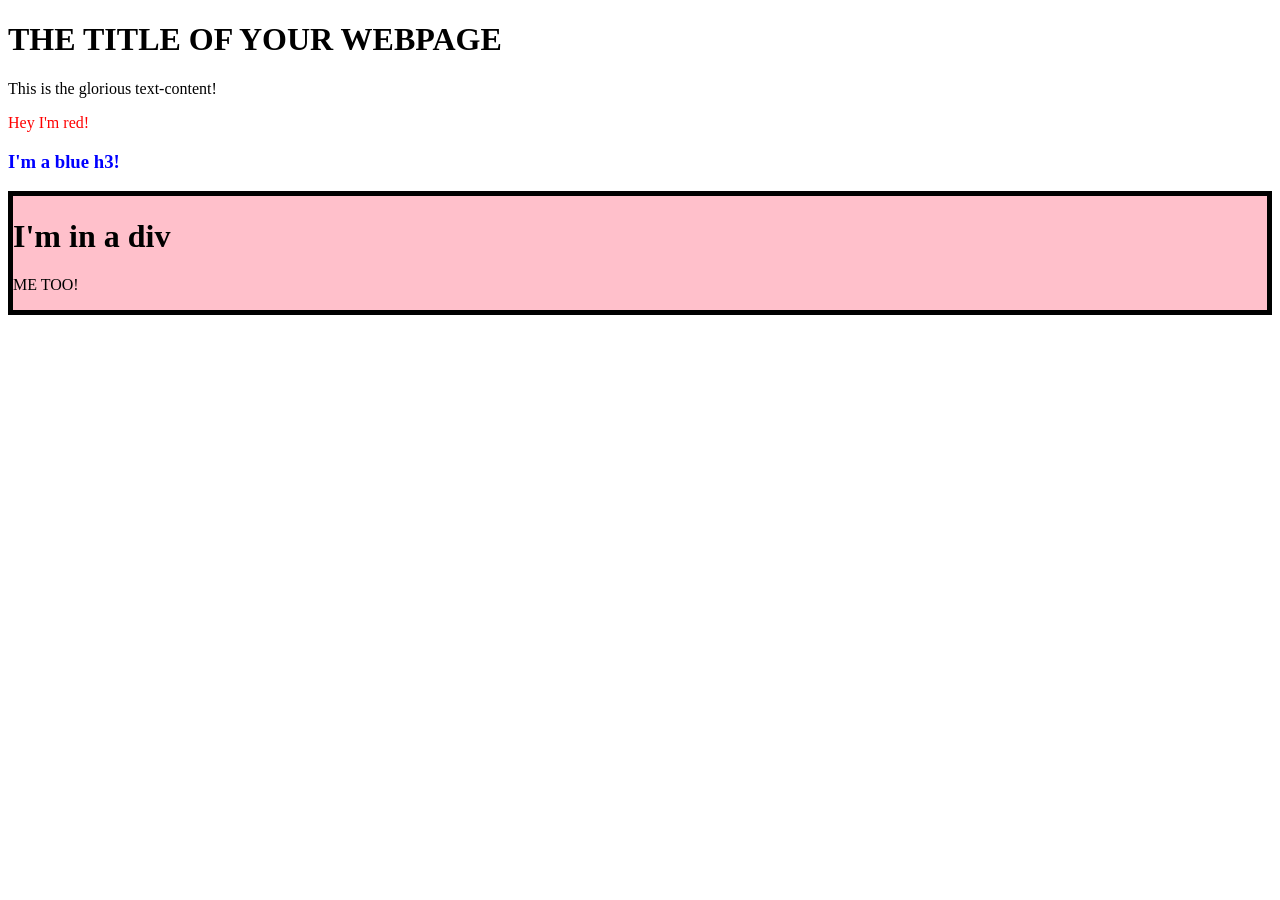
<file: index.html>
<!DOCTYPE html>
<html lang="en">
<head>
    <meta charset="UTF-8">
    <meta name="viewport" content="width=device-width, initial-scale=1.0">
    <title>Document</title>
    <script src="scripts.js" defer></script>
</head>
<body>
    <h1>
        THE TITLE OF YOUR WEBPAGE
      </h1>
    <div id="container"></div>
</body>
</html>
</file>
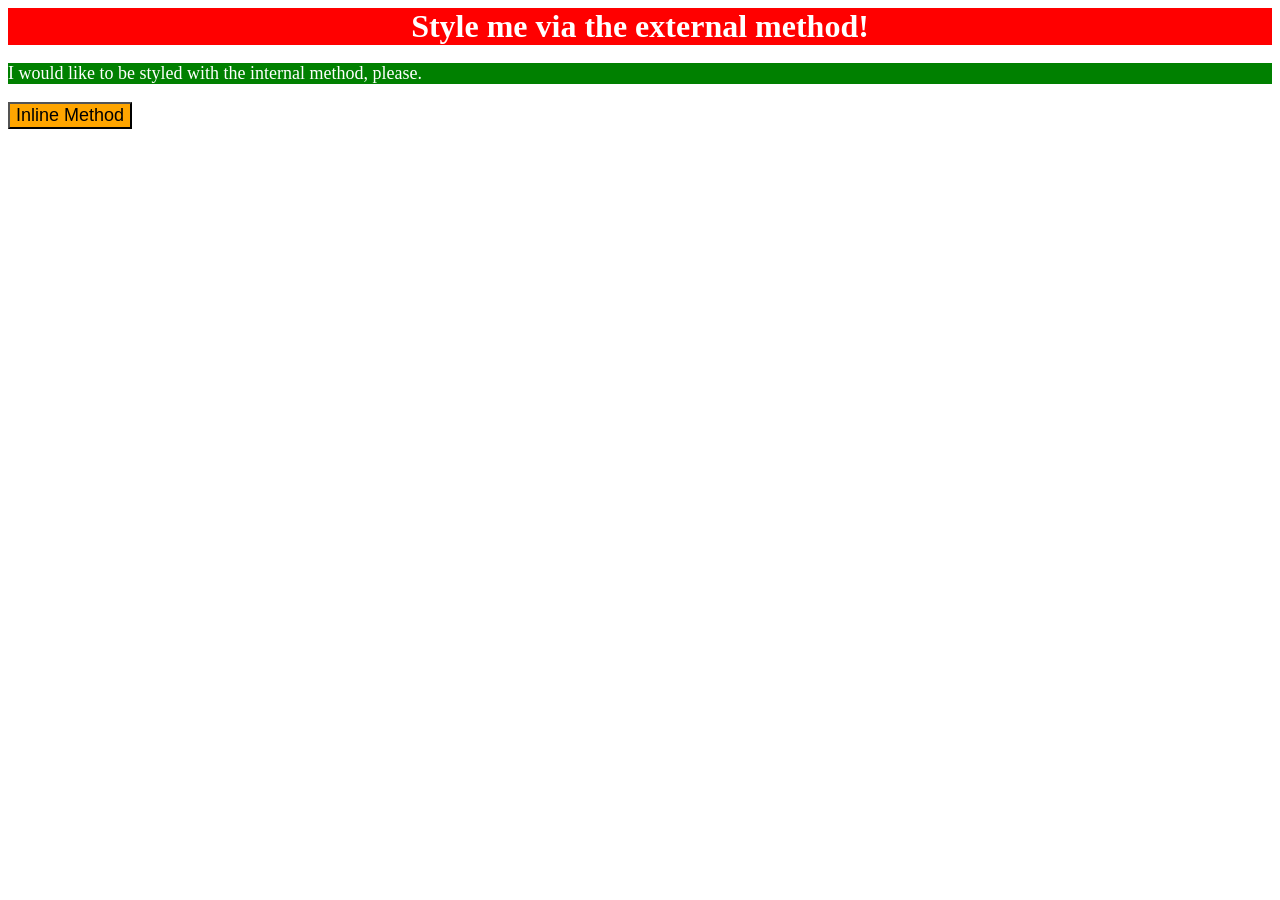
<file: CSS - Foundations/1/index.html>
<!DOCTYPE html>
<html lang="en">
<head>
    <meta charset="UTF-8">
    <meta name="viewport" content="width=device-width, initial-scale=1.0">
    <title>Practice</title>
    <link rel = "stylesheet" href="./styles.css">
    <style>
        p {
            background-color: green;
            color: white;
            font-size: 18px;
        }
    </style>
</head>
<body>
    <div> Style me via the external method! </div>
    <p> I would like to be styled with the internal method, please. </p>
    <button style="background-color: orange; font-size: 18px;"> Inline Method </button>
</body>
</html>
</file>
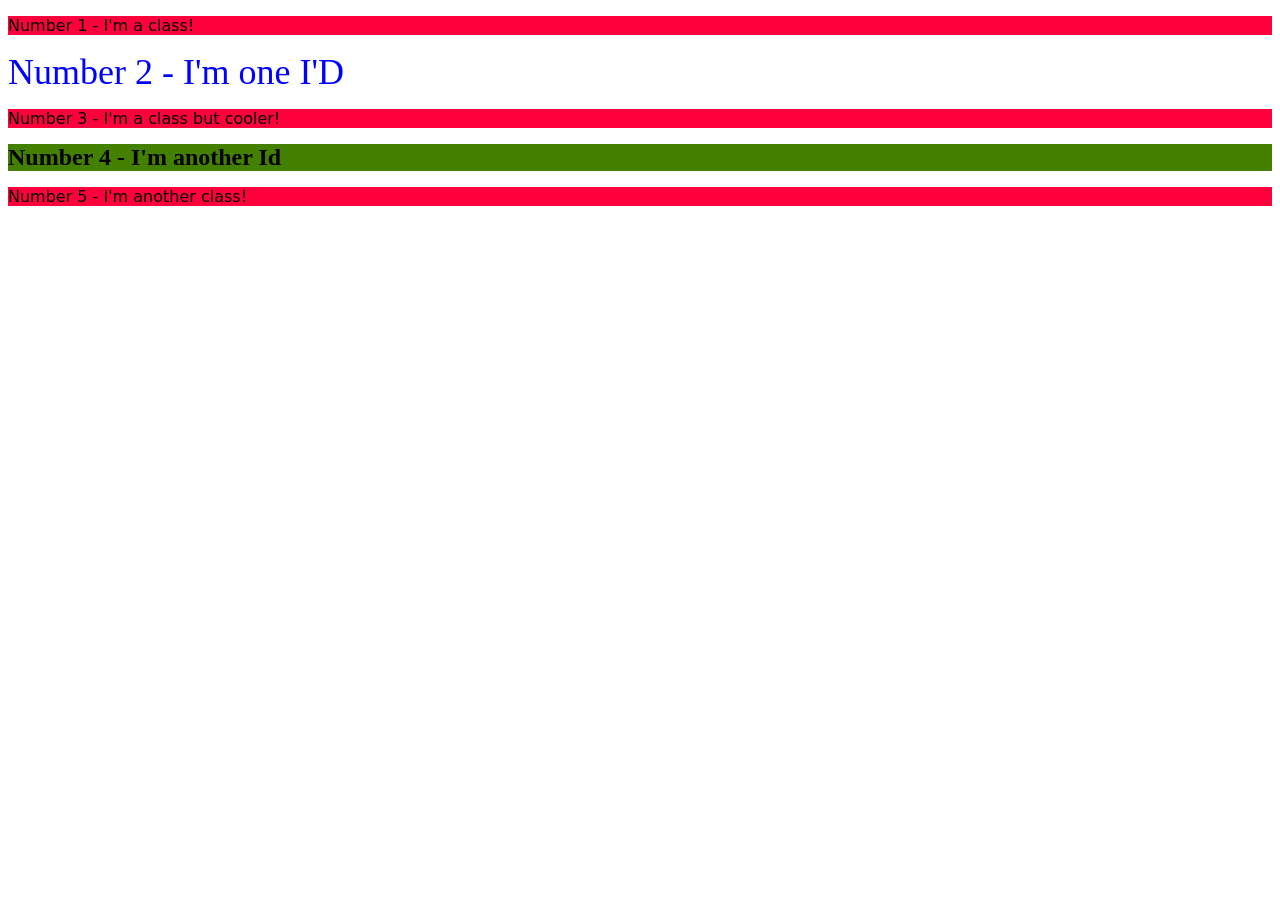
<file: CSS - Foundations/2/index.html>
<!DOCTYPE html>
<html lang="en">
<head>
    <meta charset="UTF-8">
    <meta name="viewport" content="width=device-width, initial-scale=1.0">
    <title>Document</title>
    <link rel="stylesheet" href="./styles.css">
</head>
<body>
    <p class="odd_number"> Number 1 - I'm a class! </p>
    <div id="second_number"> Number 2 - I'm one I'D </div>
    <p class="odd_number third_element"> Number 3 - I'm a class but cooler! </p>
    <div id="forth_element"> Number 4 - I'm another Id </div>
    <p class="odd_number"> Number 5 - I'm another class! </p>
</body>
</html>
</file>
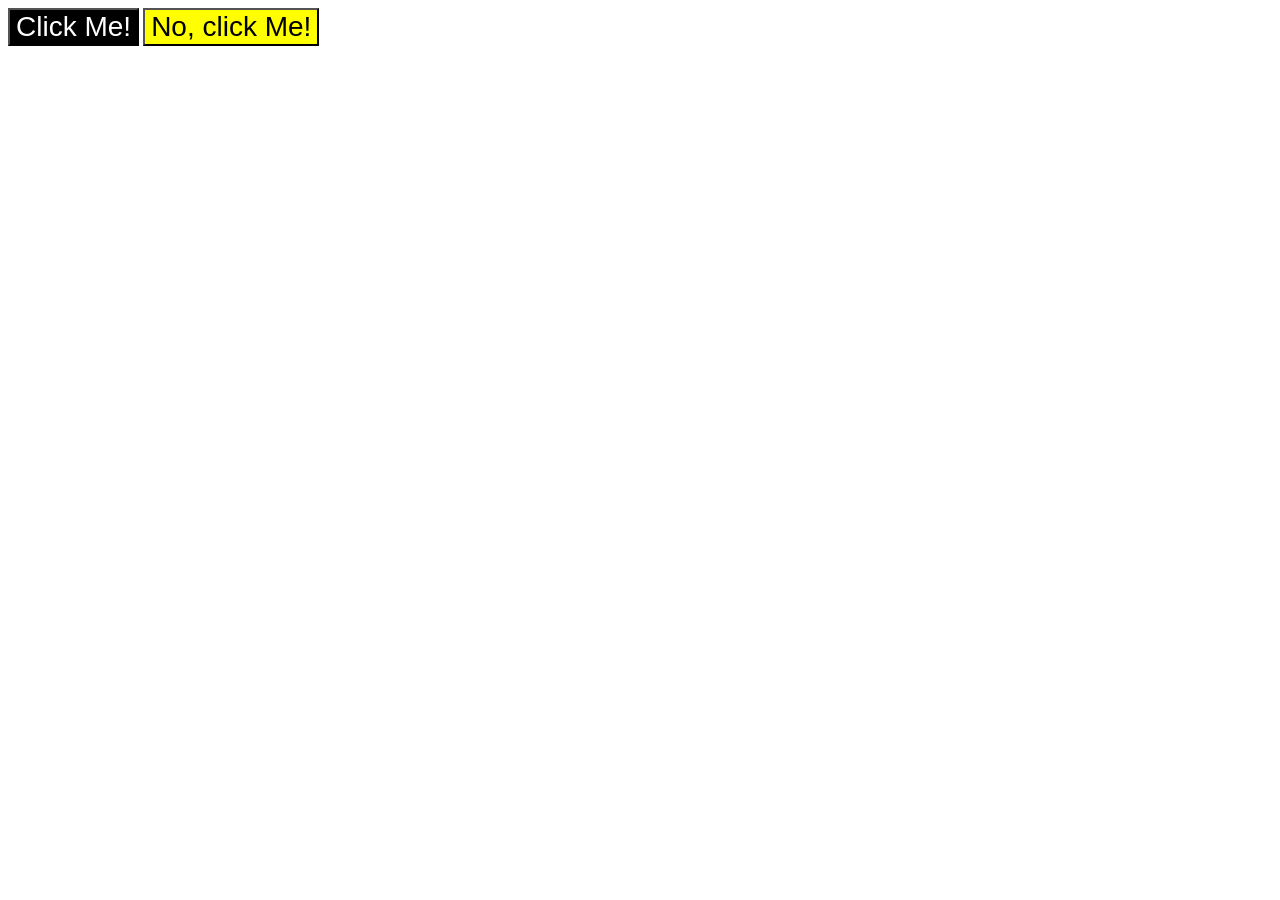
<file: CSS - Foundations/3/index.html>
<!DOCTYPE html>
<html lang="en">
<head>
    <meta charset="UTF-8">
    <meta name="viewport" content="width=device-width, initial-scale=1.0">
    <title>Grouping selectors</title>
    <link rel="stylesheet" href="./styles.css"
</head>
<body>
    <button class="first_element unique_elements"> Click Me! </button>
        <button class="second_element unique_elements"> No, click Me!</button>
</body>
</html>
</file>
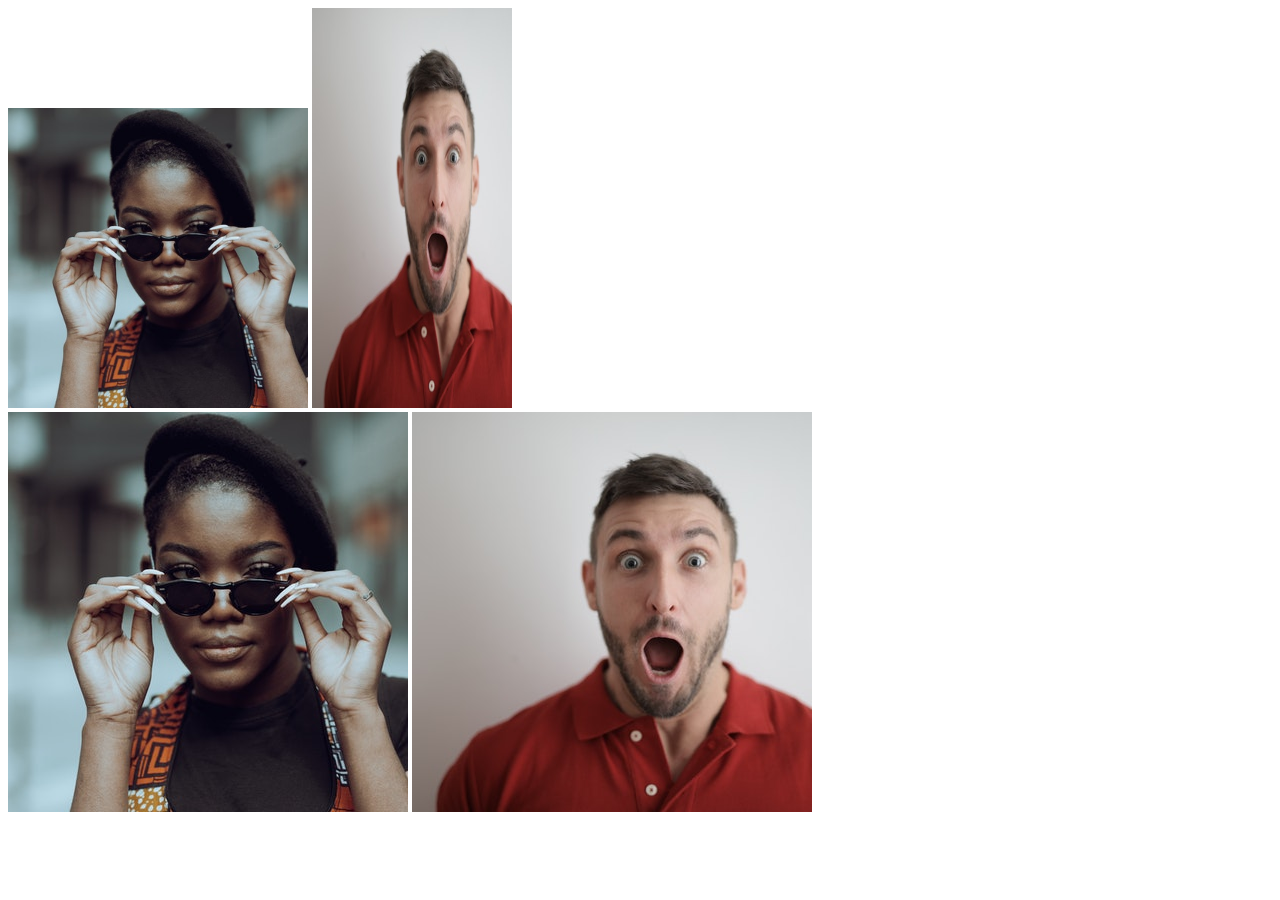
<file: CSS - Foundations/4/index.html>
<!DOCTYPE html>
<html lang="en">
  <head>
    <meta charset="UTF-8">
    <meta http-equiv="X-UA-Compatible" content="IE=edge">
    <meta name="viewport" content="width=device-width, initial-scale=1.0">
    <title>Chaining Selectors</title>
    <link rel="stylesheet" href="./styles.css">
  </head>
  <body>
    <!-- Check image source path. Review Foundations lesson - Links and Images -->
    <!-- Use the classes BELOW this line -->
    <div>
      <img class="avatar proportioned" src="./pexels-katho-mutodo-8434791.jpg" alt="Woman with glasses">
      <img class="avatar distorted" src="./pexels-andrea-piacquadio-3777931.jpg" alt="Man with surprised expression">
    </div>
    <!-- Use the classes ABOVE this line -->
    <div>
      <img class="original proportioned" src="./pexels-katho-mutodo-8434791.jpg" alt="Woman with glasses">
      <img class="original distorted" src="./pexels-andrea-piacquadio-3777931.jpg" alt="Man with surprised expression">
    </div>
  </body>
</html>
</file>
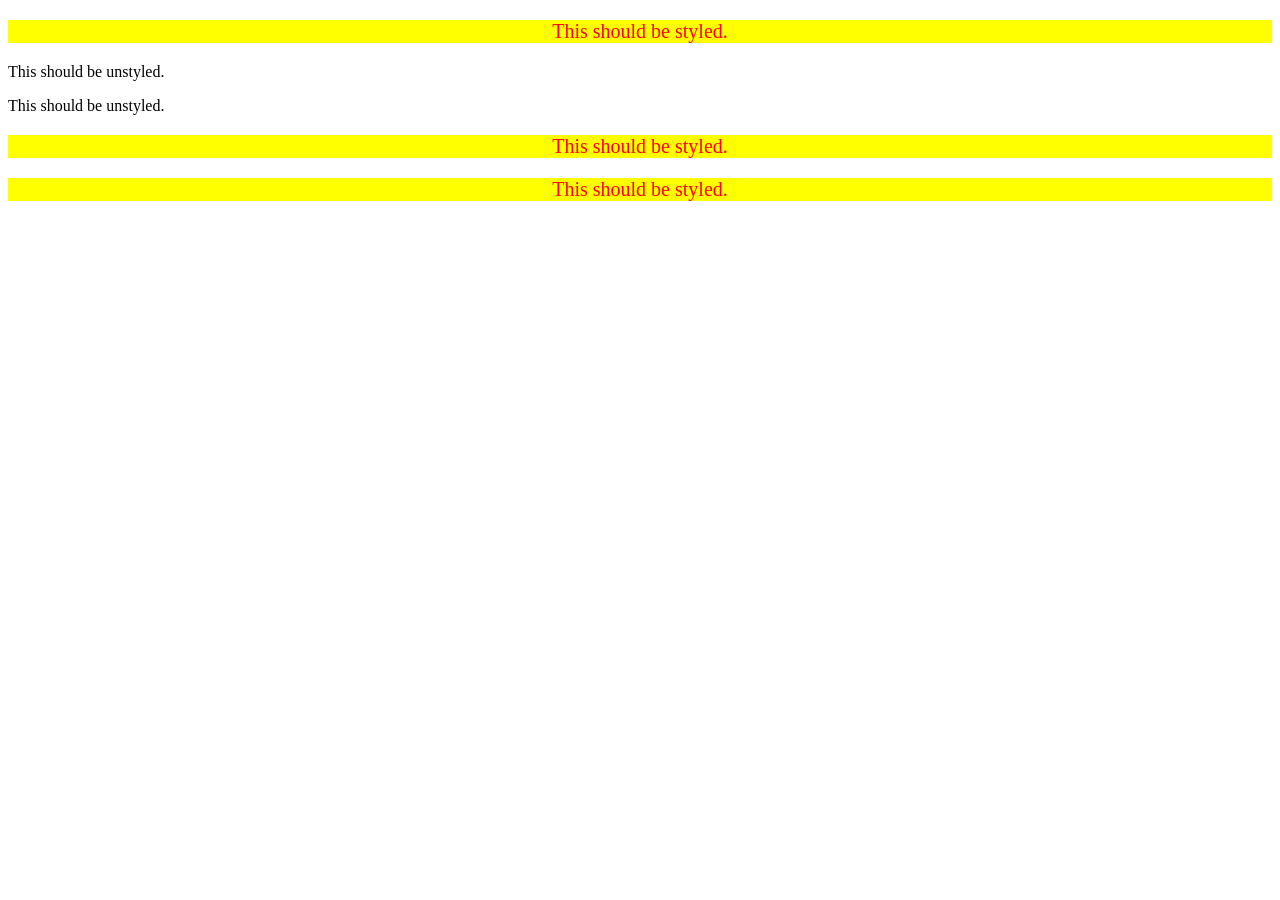
<file: CSS - Foundations/5/index.html>
<!DOCTYPE html>
<html lang="en">
<head>
    <meta charset="UTF-8">
    <meta name="viewport" content="width=device-width, initial-scale=1.0">
    <title>5th exercise </title>
    <link rel="stylesheet" href="./stsyles.css"> 
</head>
<body>
    <div class="container">
        <p class="text">This should be styled.</p>
      </div>
      <p class="text">This should be unstyled.</p>
      <p class="text">This should be unstyled.</p>
      <div class="container">
        <p class="text">This should be styled.</p>
        <p class="text">This should be styled.</p>
      </div>
</body>
</html>
</file>
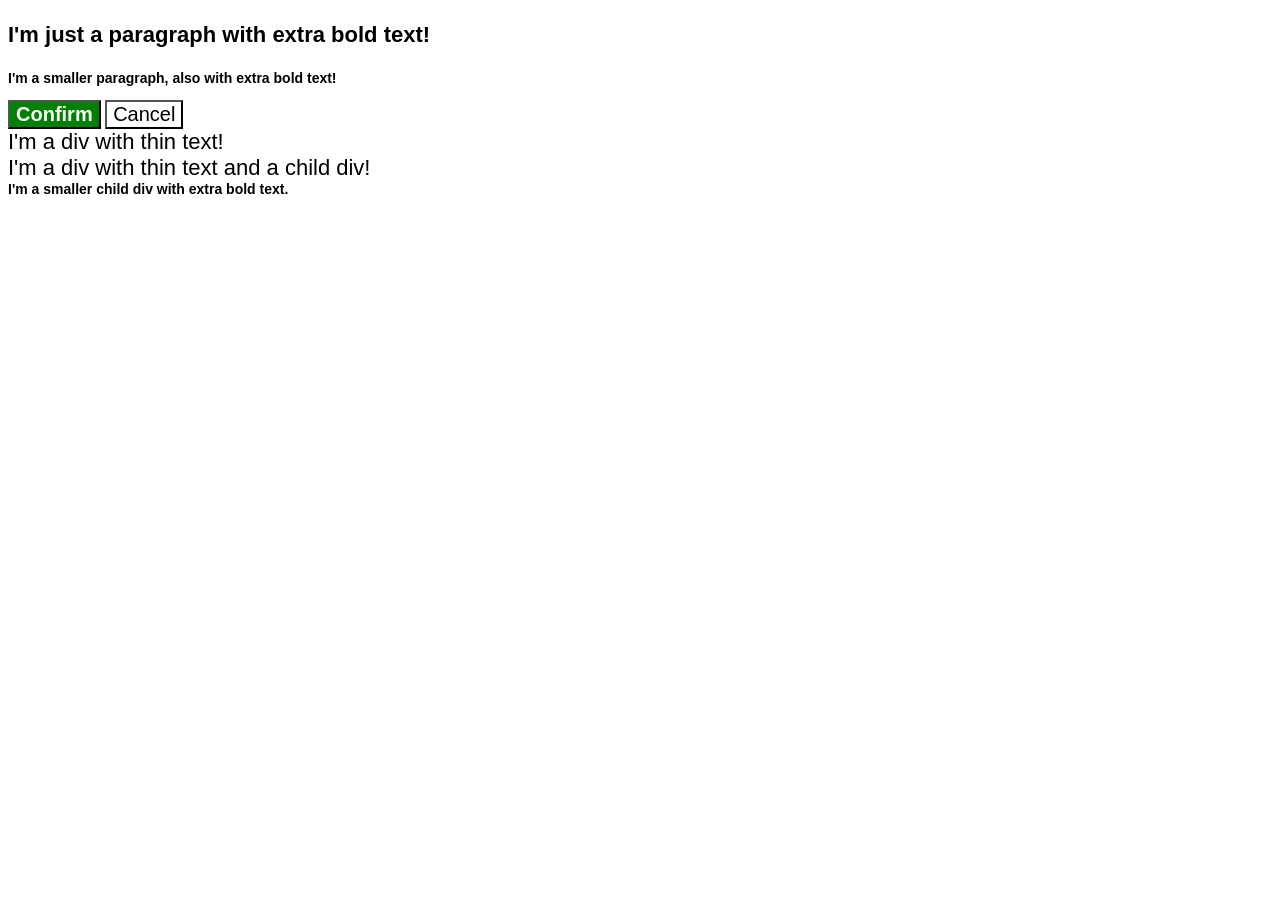
<file: CSS - Foundations/6/index.html>
<!DOCTYPE html>
<html lang="en">
  <head>
    <meta charset="UTF-8">
    <meta http-equiv="X-UA-Compatible" content="IE=edge">
    <meta name="viewport" content="width=device-width, initial-scale=1.0">
    <title>Fix the Cascade</title>
    <link rel="stylesheet" href="styles.css">
  </head>
  <body>
    <p class="para">I'm just a paragraph with extra bold text!</p>
    <p class="para small-para">I'm a smaller paragraph, also with extra bold text!</p>

    <button id="confirm-button" class="button confirm">Confirm</button>
    <button id="cancel-button" class="button cancel">Cancel</button>

    <div class="text">I'm a div with thin text!</div>
    <div class="text">I'm a div with thin text and a child div!
      <div class="text child">I'm a smaller child div with extra bold text.</div>
    </div>
  </body>
</html>
</file>
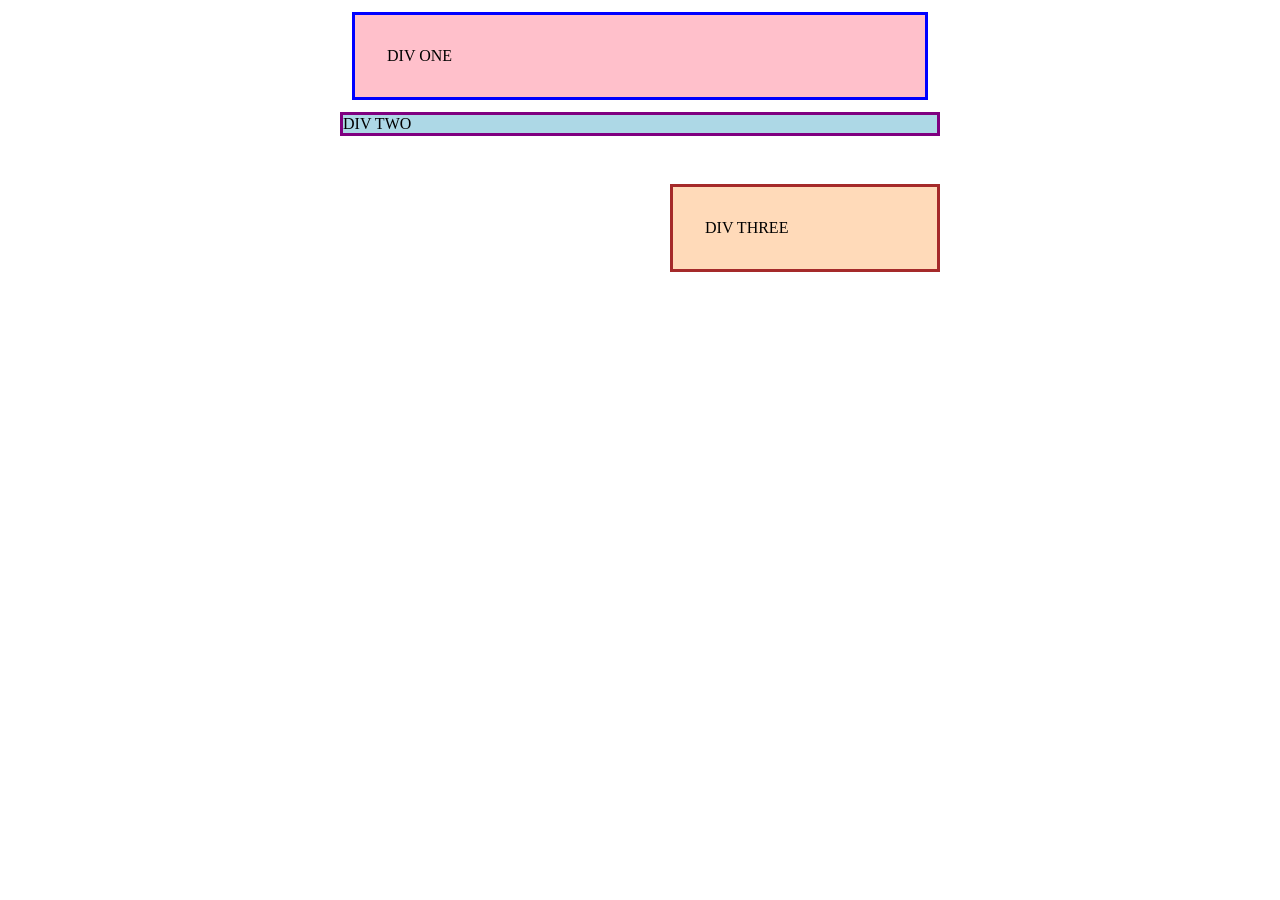
<file: CSS - Foundations/Margins and padding/1/index.html>
<!DOCTYPE html>
<html lang="en">
  <head>
    <meta charset="UTF-8">
    <meta http-equiv="X-UA-Compatible" content="IE=edge">
    <meta name="viewport" content="width=device-width, initial-scale=1.0">
    <title>Margin and Padding exercise</title>
    <link rel="stylesheet" href="style.css">
  </head>
  <body>
    <div class="one">
      DIV ONE
    </div>
    <div class="two">
      DIV TWO
    </div>
    <div class="three">
      DIV THREE
    </div>
  </body>
</html>
</file>
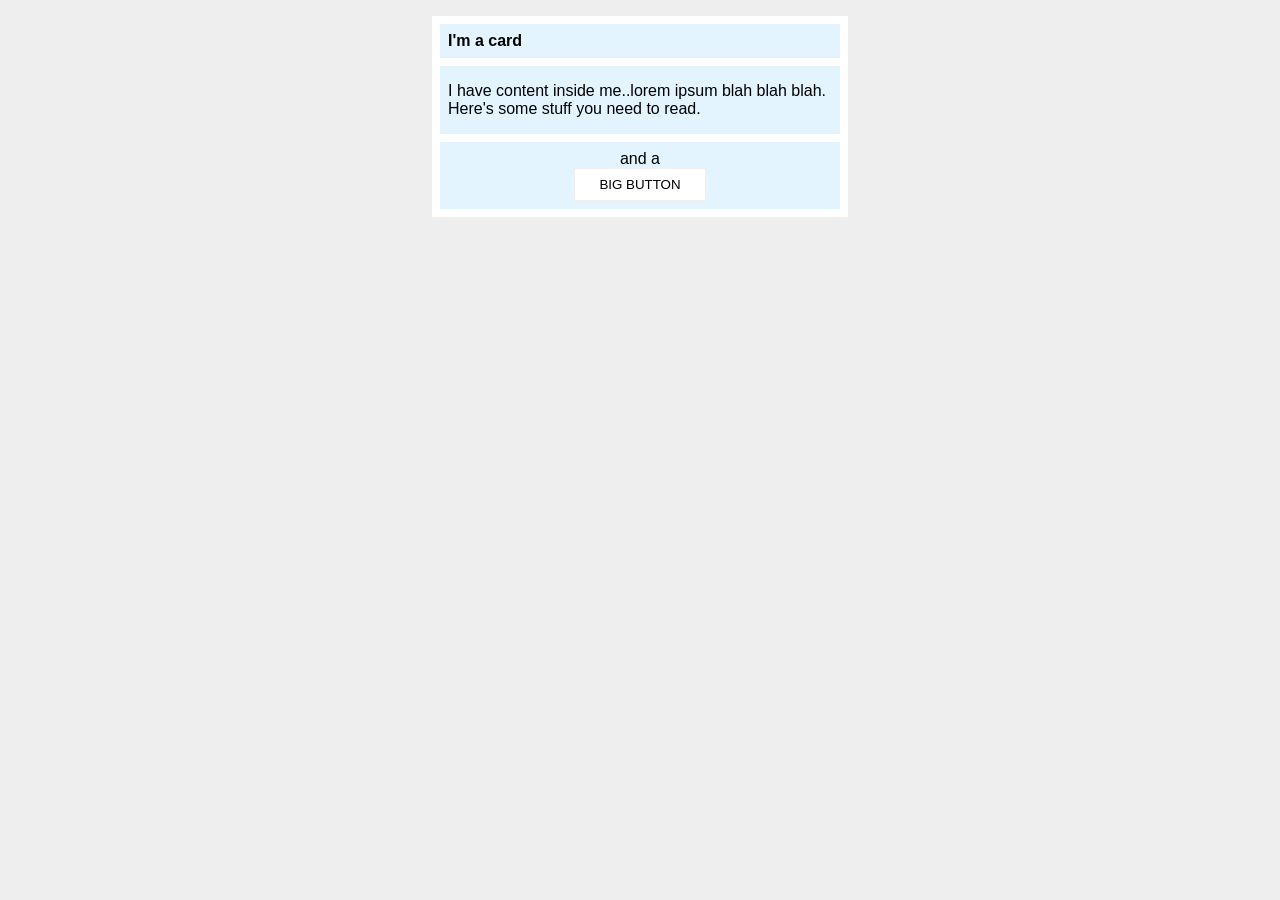
<file: CSS - Foundations/Margins and padding/2/index.html>
<!DOCTYPE html>
<html lang="en">
  <head>
    <meta charset="UTF-8">
    <meta http-equiv="X-UA-Compatible" content="IE=edge">
    <meta name="viewport" content="width=device-width, initial-scale=1.0">
    <title>Margin and Padding exercise 2</title>
    <link rel="stylesheet" href="style.css">
  </head>
  <body>
    <div class="card">
      <h1 class="title">I'm a card</h1>
      <div class="content">I have content inside me..lorem ipsum blah blah blah. Here's some stuff you need to read.</div>
      <div class="button-container">and a <button>BIG BUTTON</button></div>
    </div>
  </body>
</html>
</file>
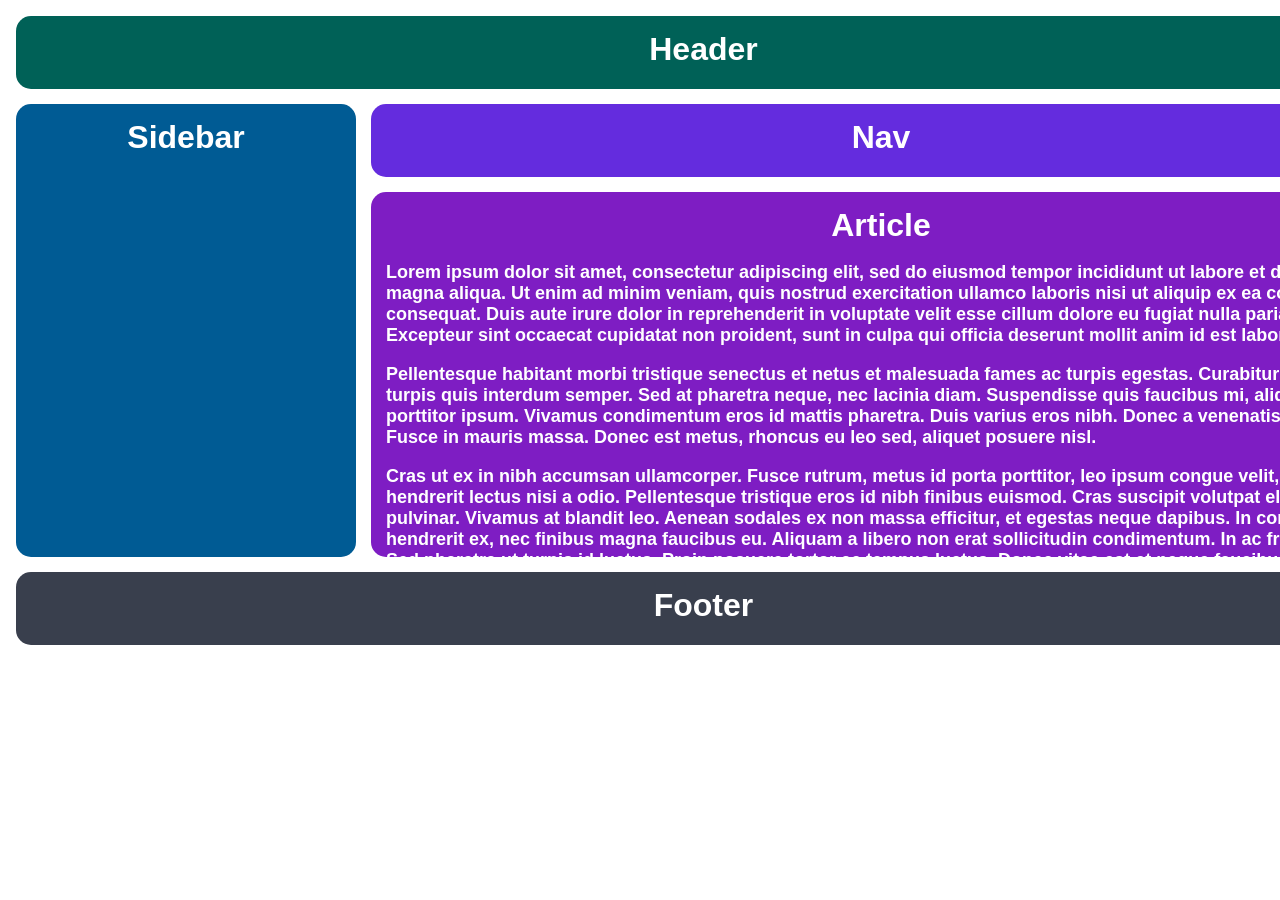
<file: CSS/Grid/1/index.html>
<!DOCTYPE html>
<html lang="en">
  <head>
    <meta charset="UTF-8">
    <meta http-equiv="X-UA-Compatible" content="IE=edge">
    <meta name="viewport" content="width=device-width, initial-scale=1.0">
    <title>The Holy Grail</title>
    <link rel="stylesheet" href="./styles.css">
  </head>
  <body>
    <div class="container">
      <div class="header">Header</div>
      <div class="sidebar">Sidebar</div>
      <div class="nav">Nav</div>
      <div class="article">Article
        <p>Lorem  ipsum dolor sit amet, consectetur adipiscing elit, sed do eiusmod tempor incididunt ut labore et dolore magna aliqua. Ut enim ad minim veniam, quis nostrud exercitation ullamco laboris nisi ut aliquip ex ea commodo consequat. Duis aute irure dolor in reprehenderit in voluptate velit esse cillum dolore eu fugiat nulla pariatur. Excepteur sint occaecat cupidatat non proident, sunt in culpa qui officia deserunt mollit anim id est laborum.</p>
        <p>Pellentesque habitant morbi tristique senectus et netus et malesuada fames ac turpis egestas. Curabitur bibendum turpis quis interdum semper. Sed at pharetra neque, nec lacinia diam. Suspendisse quis faucibus mi, aliquam porttitor ipsum. Vivamus condimentum eros id mattis pharetra. Duis varius eros nibh. Donec a venenatis eros. Fusce in mauris massa. Donec est metus, rhoncus eu leo sed, aliquet posuere nisl.</p>
        <p>Cras ut ex in nibh accumsan ullamcorper. Fusce rutrum, metus id porta porttitor, leo ipsum congue velit, eu hendrerit lectus nisi a odio. Pellentesque tristique eros id nibh finibus euismod. Cras suscipit volutpat elit eget pulvinar. Vivamus at blandit leo. Aenean sodales ex non massa efficitur, et egestas neque dapibus. In consequat hendrerit ex, nec finibus magna faucibus eu. Aliquam a libero non erat sollicitudin condimentum. In ac fringilla nisi. Sed pharetra ut turpis id luctus. Proin posuere tortor ac tempus luctus. Donec vitae est et neque faucibus posuere. Class aptent taciti sociosqu ad litora torquent per conubia nostra, per inceptos himenaeos.</p>
      </div>
      <div class="footer">Footer</div>
    </div>
  </body>
</html>
</file>
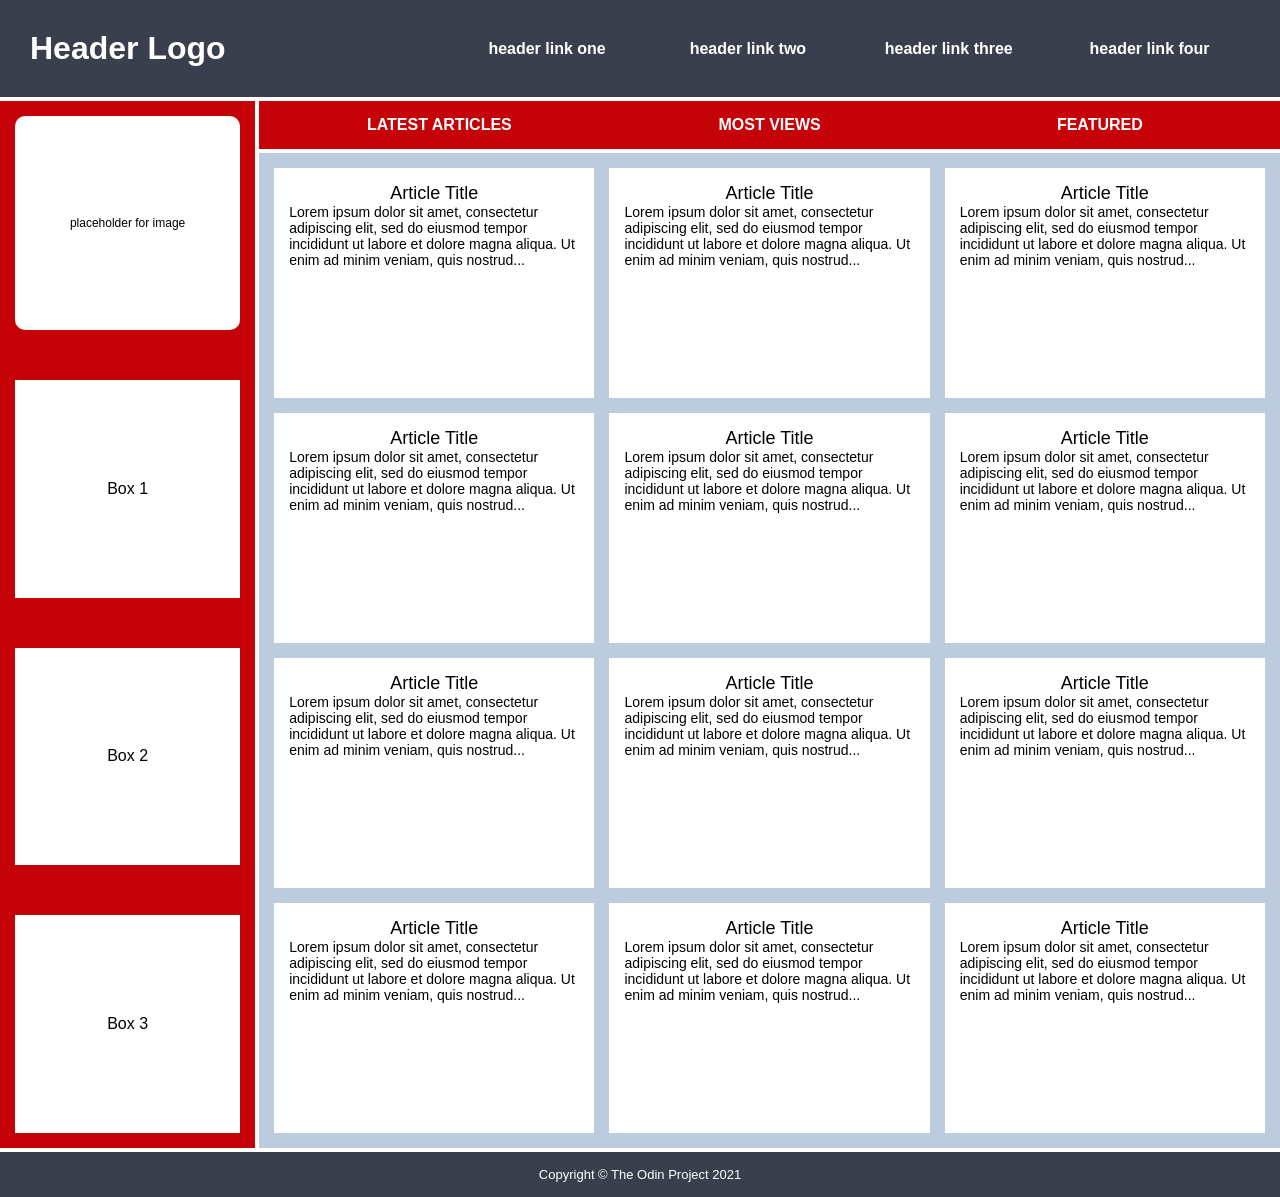
<file: CSS/Grid/2/index.html>
<!DOCTYPE html>
<html lang="en">
  <head>
    <meta charset="UTF-8">
    <meta http-equiv="X-UA-Compatible" content="IE=edge">
    <meta name="viewport" content="width=device-width, initial-scale=1.0">
    <title>Holy Grail Mockup</title>
    <link rel="stylesheet" href="./styles.css">
  </head>
  <body>
    <div class="container">

      <div class="header">
        <div class="logo">Header Logo</div>
        <div class="menu">
          <ul>
            <li>header link one</li>
            <li>header link two</li>
            <li>header link three</li>
            <li>header link four</li>
          </ul>
        </div>
      </div>

      <div class="sidebar">
        <div class="photo">
          <p>placeholder for image</p>    
        </div>
        <div class="side-content">Box 1
        </div>
        <div class="side-content">Box 2
        </div>
        <div class="side-content">Box 3
        </div>
      </div>

      <div class="nav">
        <ul>
          <li>Latest Articles</li>
          <li>Most Views</li>
          <li>Featured</li>
        </ul>
      </div>

      <div class="article">
        <div class="card">
          <p class="title">Article Title</p>
          <p>Lorem ipsum dolor sit amet, consectetur adipiscing elit, sed do eiusmod tempor incididunt ut labore et dolore magna aliqua. Ut enim ad minim veniam, quis nostrud...</p>
        </div>
        <div class="card">
          <p class="title">Article Title</p>
          <p>Lorem ipsum dolor sit amet, consectetur adipiscing elit, sed do eiusmod tempor incididunt ut labore et dolore magna aliqua. Ut enim ad minim veniam, quis nostrud...</p>
        </div>
        <div class="card">
          <p class="title">Article Title</p>
          <p>Lorem ipsum dolor sit amet, consectetur adipiscing elit, sed do eiusmod tempor incididunt ut labore et dolore magna aliqua. Ut enim ad minim veniam, quis nostrud...</p>
        </div>
        <div class="card">
          <p class="title">Article Title</p>
          <p>Lorem ipsum dolor sit amet, consectetur adipiscing elit, sed do eiusmod tempor incididunt ut labore et dolore magna aliqua. Ut enim ad minim veniam, quis nostrud...</p>
        </div>
        <div class="card">
          <p class="title">Article Title</p>
          <p>Lorem ipsum dolor sit amet, consectetur adipiscing elit, sed do eiusmod tempor incididunt ut labore et dolore magna aliqua. Ut enim ad minim veniam, quis nostrud...</p>
        </div>
        <div class="card">
          <p class="title">Article Title</p>
          <p>Lorem ipsum dolor sit amet, consectetur adipiscing elit, sed do eiusmod tempor incididunt ut labore et dolore magna aliqua. Ut enim ad minim veniam, quis nostrud...</p>
        </div>
        <div class="card">
          <p class="title">Article Title</p>
          <p>Lorem ipsum dolor sit amet, consectetur adipiscing elit, sed do eiusmod tempor incididunt ut labore et dolore magna aliqua. Ut enim ad minim veniam, quis nostrud...</p>
        </div>
        <div class="card">
          <p class="title">Article Title</p>
          <p>Lorem ipsum dolor sit amet, consectetur adipiscing elit, sed do eiusmod tempor incididunt ut labore et dolore magna aliqua. Ut enim ad minim veniam, quis nostrud...</p>
        </div>
        <div class="card">
          <p class="title">Article Title</p>
          <p>Lorem ipsum dolor sit amet, consectetur adipiscing elit, sed do eiusmod tempor incididunt ut labore et dolore magna aliqua. Ut enim ad minim veniam, quis nostrud...</p>
        </div>
        <div class="card">
          <p class="title">Article Title</p>
          <p>Lorem ipsum dolor sit amet, consectetur adipiscing elit, sed do eiusmod tempor incididunt ut labore et dolore magna aliqua. Ut enim ad minim veniam, quis nostrud...</p>
        </div>
        <div class="card">
          <p class="title">Article Title</p>
          <p>Lorem ipsum dolor sit amet, consectetur adipiscing elit, sed do eiusmod tempor incididunt ut labore et dolore magna aliqua. Ut enim ad minim veniam, quis nostrud...</p>
        </div>
        <div class="card">
          <p class="title">Article Title</p>
          <p>Lorem ipsum dolor sit amet, consectetur adipiscing elit, sed do eiusmod tempor incididunt ut labore et dolore magna aliqua. Ut enim ad minim veniam, quis nostrud...</p>
        </div>
      </div>

      <div class="footer">
        <p>Copyright © The Odin Project 2021</p>
      </div>
      
    </div>
  </body>
</html>
</file>
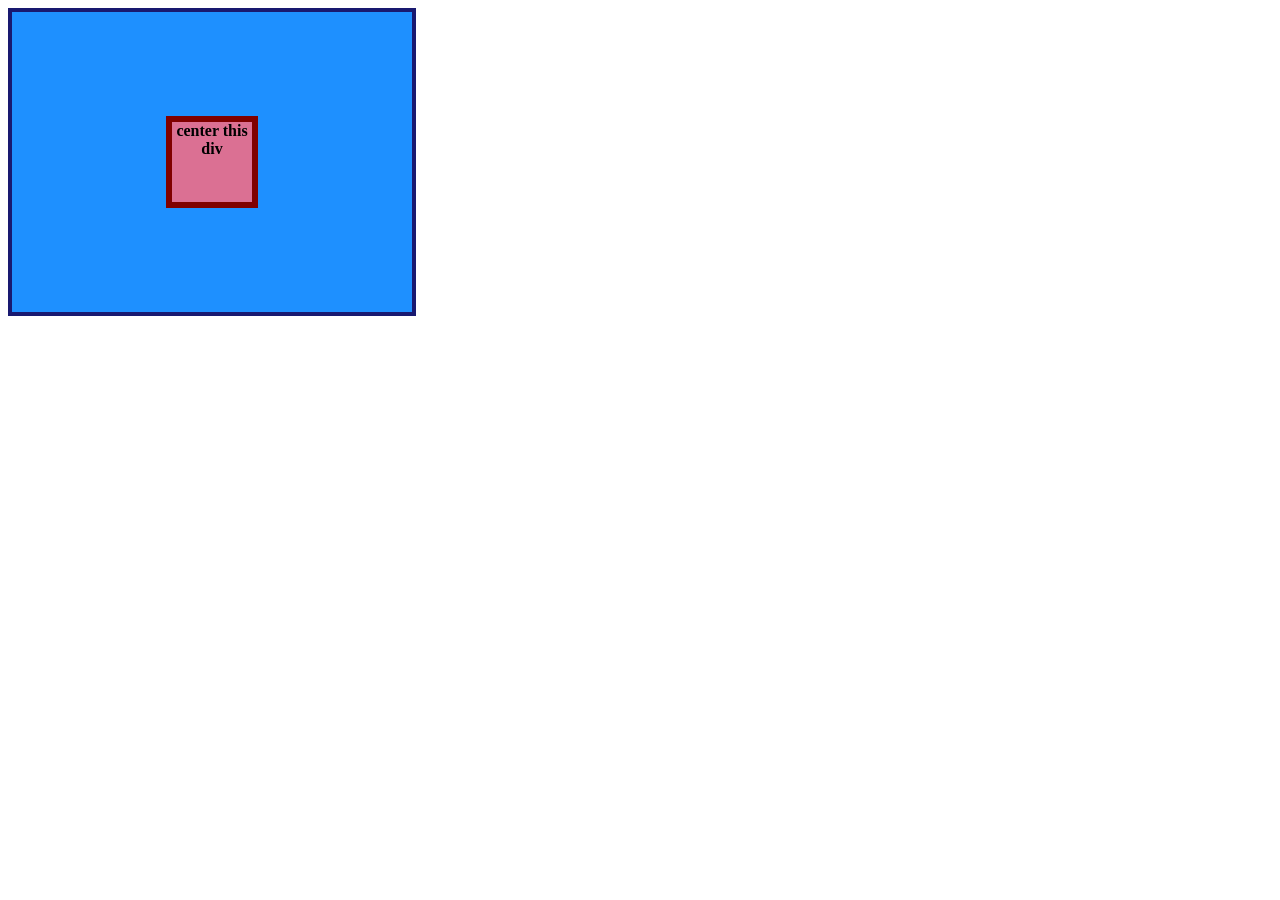
<file: CSS - Foundations/Flexbox/Assignment/center_div/index.html>
<!DOCTYPE html>
<html lang="en">
  <head>
    <meta charset="UTF-8">
    <meta http-equiv="X-UA-Compatible" content="IE=edge">
    <meta name="viewport" content="width=device-width, initial-scale=1.0">
    <title>CENTER THIS DIV</title>
    <link rel="stylesheet" href="styles.css">
  </head>
  <body>
    <div class="container">
      <div class="box">center this div</div>
    </div>
  </body>
</html>
</file>
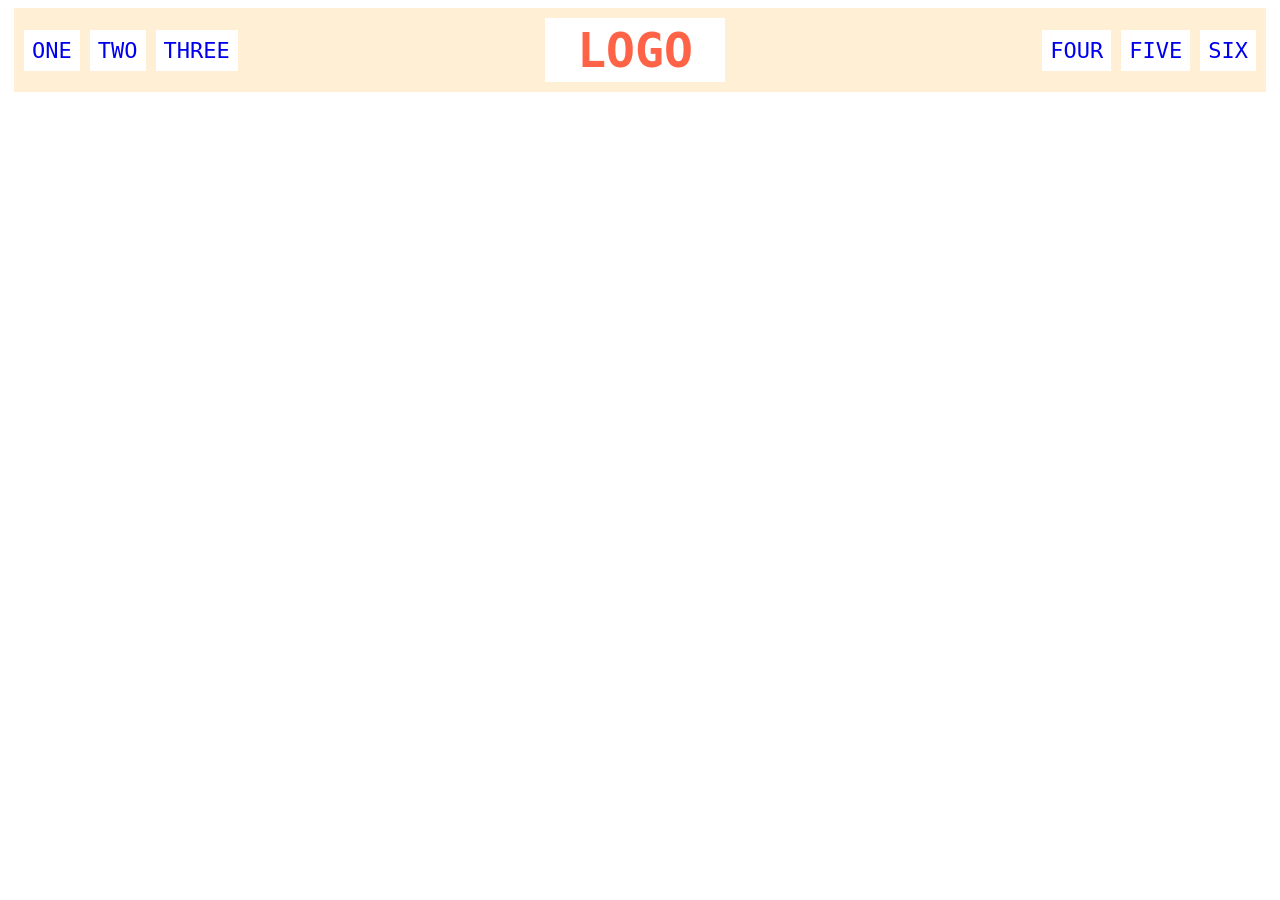
<file: CSS - Foundations/Flexbox/Assignment/flex_header/index.html>
<!DOCTYPE html>
<html lang="en">
  <head>
    <meta charset="UTF-8">
    <meta http-equiv="X-UA-Compatible" content="IE=edge">
    <meta name="viewport" content="width=device-width, initial-scale=1.0">
    <title>Flex Header</title>
    <link rel="stylesheet" href="styles.css">
  </head>
  <body>
    <div class="header">
      <div class="left-links">
        <ul>
          <li><a href="#">ONE</a></li>
          <li><a href="#">TWO</a></li>
          <li><a href="#">THREE</a></li>
        </ul>
      </div>
      <div class="logo">LOGO</div>
      <div class="right-links">
        <ul>
          <li><a href="#">FOUR</a></li>
          <li><a href="#">FIVE</a></li>
          <li><a href="#">SIX</a></li>
        </ul>
      </div>
    </div>
  </body>
</html>
</file>
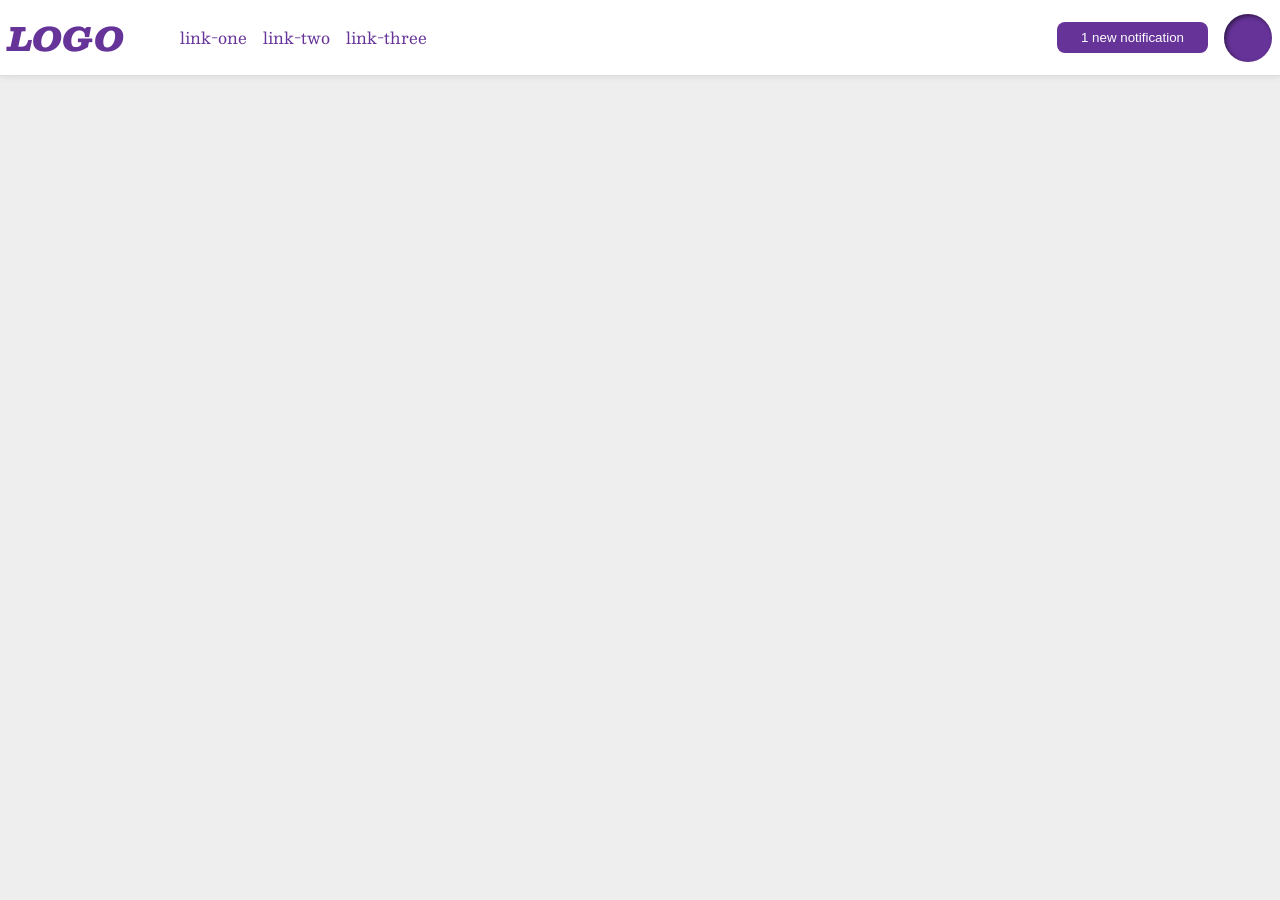
<file: CSS - Foundations/Flexbox/Assignment/flex_header_2/index.html>
<!DOCTYPE html>
<html lang="en">
  <head>
    <meta charset="UTF-8">
    <meta http-equiv="X-UA-Compatible" content="IE=edge">
    <meta name="viewport" content="width=device-width, initial-scale=1.0">
    <title>Flex Header 2</title>
    <link rel="stylesheet" href="style.css">
  </head>
  <body>
    <div class="header">
      <div class="logo">
        LOGO
      </div>
      <ul class="links">
        <li><a href="google.com">link-one</a></li>
        <li><a href="google.com">link-two</a></li>
        <li><a href="google.com">link-three</a></li>
      </ul>
      <button class="notifications">
        1 new notification
      </button>
      <div class="profile-image"></div>
    </div>
  </body>
</html>
</file>
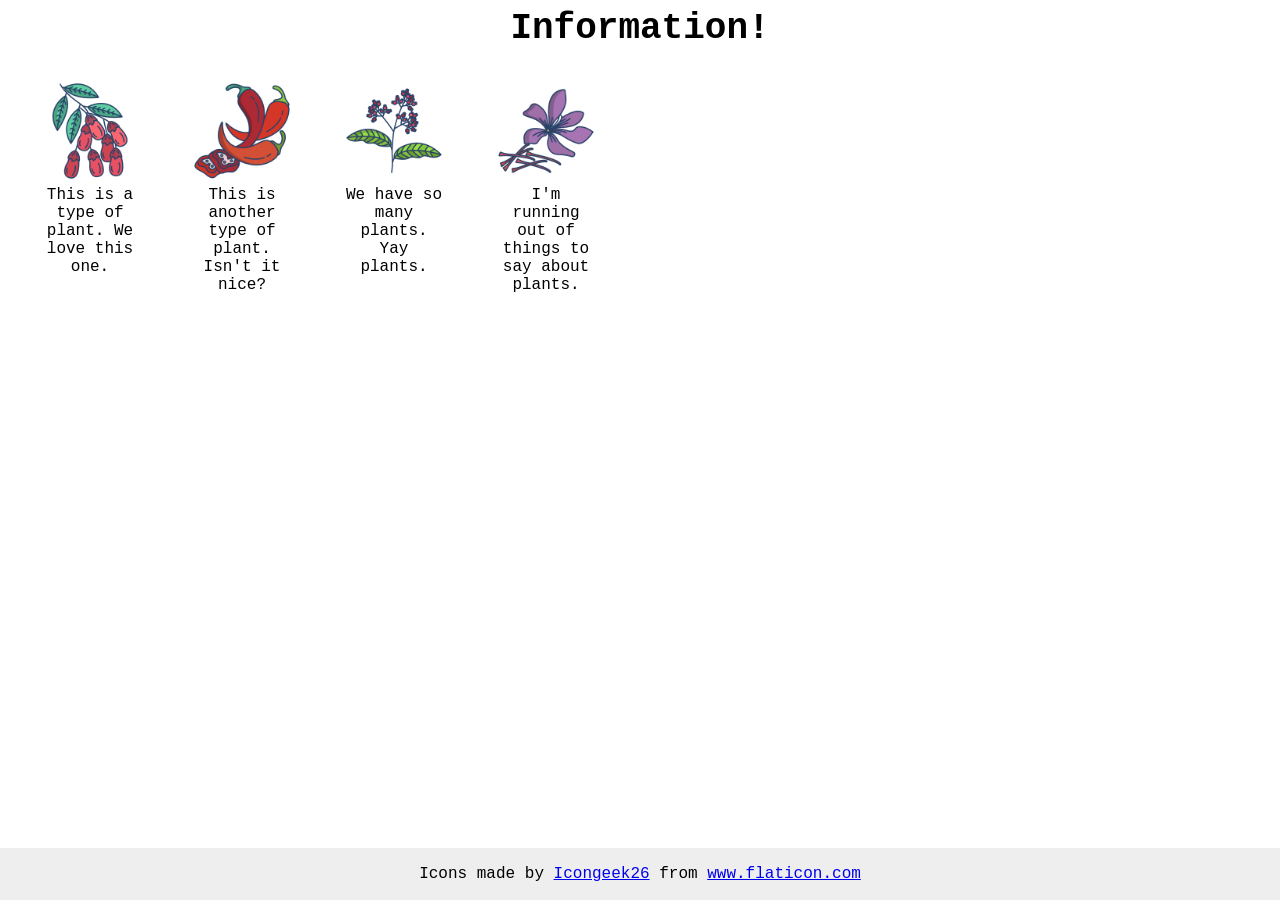
<file: CSS - Foundations/Flexbox/Assignment/flex_information/index.html>
<!DOCTYPE html>
<html lang="en">
  <head>
    <meta charset="UTF-8">
    <meta http-equiv="X-UA-Compatible" content="IE=edge">
    <meta name="viewport" content="width=device-width, initial-scale=1.0">
    <title>Information</title>
    <link rel="stylesheet" href="style.css">
  </head>
  <body>

    <div class="title">Information!</div>

    <div class="header">

        <div class="items">
            <img src="./images/barberry.png" alt="barberry">
            <div class="text">This is a type of plant. We love this one.</div>
        </div>

        <div class="items">
            <img src="./images/chilli.png" alt="chili">
            <div class="text">This is another type of plant. Isn't it nice?</div>
        </div>

        <div class="items">
            <img src="./images/pepper.png" alt="pepper">
            <div class="text">We have so many plants. Yay plants.</div>
        </div>

        <div class="items">
            <img src="./images/saffron.png" alt="saffron">
            <div class="text">I'm running out of things to say about plants.</div>
        </div>

    </div>

    <!-- disregard this section, it's here to give attribution to the creator of these icons -->
    <div class="footer">
      <div>Icons made by <a href="https://www.flaticon.com/authors/icongeek26" title="Icongeek26">Icongeek26</a> from <a href="https://www.flaticon.com/" title="Flaticon">www.flaticon.com</a></div>
    </div>
  </body>
</html>
</file>
<file: CSS - Foundations/1/styles.css>
/* styles.css */

div {
    background-color: red;
    color: white;
    font-size: 32px;
    text-align: center;
    font-weight: bold;
}
</file>
<file: CSS - Foundations/2/styles.css>
/* styles.css */

.odd_number {
    background-color: rgb(255, 0, 60);
    font-family: verdana, "Dejavu sans", sans-serif;
}

#second_number {
    color:hsl(240, 100%, 50%);
    font-size: 36px;
}

.thrid_element {
    font-size: 24px;
}

#forth_element {
    background-color: rgb(68, 128, 0);
    font-size: 24px;
    font-weight: bold;
}
</file>
<file: CSS - Foundations/3/styles.css>
/* Styles */

.first_element {
    background-color: black;
    color: white;
}

.second_element {
    background-color: yellow;
}

.unique_elements {
    font-size: 28px;
    font-family: Helvetica , "Times New Roman" , sans-serif;
}
</file>
<file: CSS - Foundations/4/styles.css>
.avatar.proportioned {
    width: 300px;
    height:auto
  }
  
  .avatar.distorted {
    height: 400px;
    width: 200px;
  }
</file>
<file: CSS - Foundations/5/stsyles.css>
.container .text {
    background-color: yellow;
    color:red;
    font-size: 20px;
    text-align: center;
}
</file>
<file: CSS - Foundations/6/styles.css>
body {
    font-family: Arial, Helvetica, sans-serif;

}
  .para {
    color: hsl(0, 0%, 0%);
    font-weight: 800;
  }
  
  .para {
    font-size: 22px;
  }

  .small-para {
    font-size: 14px;
    font-weight: 800;
  }
  
  
  #confirm-button {
    background: green;
    color: white;
    font-weight: bold;
    font-size: 20px;
  } 
  
  #cancel-button {
    background-color: rgb(255, 255, 255);
    color: rgb(0, 0, 0);
    font-size: 20px;
  }
  
  
  .text {
    color: rgb(0, 0, 0);
    font-size: 22px;
    font-weight: 100;
  }

  .child {
    color: rgb(0, 0, 0);
    font-weight: 800;
    font-size: 14px;
  }
</file>
<file: CSS - Foundations/Margins and padding/1/style.css>
body {
    max-width: 600px;
    margin: 0 auto;
  }
  
  .one {
    background: pink;
    border: 3px solid blue;
    /* CHANGE ME */
    padding: 32px;
    margin: 12px;
  }
  
  .two {
    background: lightblue;
    border: 3px solid purple;
    /* CHANGE ME */
    margin-bottom: 48px;
  }
  
  .three {
    background: peachpuff;
    border: 3px solid brown;
    width: 200px;
    /* CHANGE ME */
    padding: 32px;
    margin-left: auto;
  }
</file>
<file: CSS - Foundations/Margins and padding/2/style.css>
body {
    background: #eee;
    font-family: sans-serif;
  }
  
  .card {
    width: 400px;
    background: #fff;
    margin: 16px auto;
    padding: 8px;
  }
  
  .title {
    background: #e3f4ff;
    padding: 8px;
    font-size: 16px;
    margin: 0px auto 8px auto;
  }
  
  .content {
    background: #e3f4ff;
    padding: 16px 8px 16px 8px;
    margin: 8px auto;
  }
  
  .button-container {
    background: #e3f4ff;
    padding: 8px;
    text-align: center;
  }
  
  button {
    display: block;
    background: white;
    border: 1px solid #eee;
    padding: 8px 24px 8px 24px;
    margin: 0px auto;
  }
</file>
<file: CSS/Grid/1/styles.css>
body,
html {
  height: 100%;
  margin: 0;
}

.container {
  text-align: center;
  height: 100%;
  padding: 16px;
  box-sizing: border-box;
  display: grid;
  gap: 15px;
  grid-template-columns: 340px 1020px;
  grid-template-rows: 73px 73px 365px 73px;
}

.container div {
  padding: 15px;
  font-size: 32px;
  font-family: Helvetica;
  font-weight: bold;
  color: white;
  border-radius: 15px;
}

.header {
  background-color: #006157;
  grid-column: 1 / span 2;
  grid-row-start: 1;
  grid-row-end: 1;
}

.sidebar {
  background-color: #005B94;
  grid-column-start: 1;
  grid-column-end: 1;
  grid-row-start: 2;
  grid-row-end: 4;
}

.nav {
  background-color: #642cde;
  grid-column-start: 2;
  grid-column-end: 2;
  grid-row-start: 2;
  grid-row-end: 2;
}

.article {
  background-color: #7E1DC3;
  grid-column-start: 2;
  grid-column-end: 2;
  grid-row-start: 3;
  grid-row-end: 3;
}

.footer {
  background-color: #393f4d;
  grid-column: 1 / span 2;
  grid-row-start: 4;
  grid-row-end: 4;
}

.article p {
  font-size: 18px;
  font-family: sans-serif;
  color: white;
  text-align: left;
}
</file>
<file: CSS/Grid/2/styles.css>
* {
    margin: 0;
    padding: 0;
  }
  
  .container {
    text-align: center;
    display: grid;
    grid-template-columns: 1fr 4fr;
    gap: 4px;
  }
  
  .container div {
    padding: 15px;
    font-size: 32px;
    font-family: Helvetica;
    font-weight: bold;
    color: white;
  }
  
  .header {
    background-color: #393f4d;
    display: grid;
    grid-template-columns: 1fr 2fr;
    grid-column: 1 / span 2;
  }

  .logo {
    justify-self: start;
  }

  .menu {
    align-self: center;
  }
  
  .menu ul {
    display: grid;
    grid-template-columns: 1fr 1fr 1fr 1fr;
  }

  .menu ul,
  .menu li {
    font-size: 16px;
    list-style-type: none;
  }
  
  .sidebar {
    background-color: #C50208; 
    display: grid;
    grid-column: 1 / 1;
    grid-row: 2 / 4;
    gap: 50px;
  }

  .side-content {
    display: grid;
    align-items: center;
    justify-items: center;
  }

  .photo {
    display: grid;
    align-items: center;
    justify-items: center;
  }

  .sidebar .photo {
    background-color: white;
    color: black;
    font-size: 12px;
    font-weight: normal;
    border-radius: 10px;
  }
  
  
  .sidebar .side-content {
    background-color: white;
    color: black;
    font-size: 16px;
    font-weight: normal;
  }
  
  .nav {
    background-color: #C50208;
    grid-column: 2 / 2;
    grid-row: 2 / 2;
  }
  
  .nav ul {
    display: grid;
    grid-template-columns: 1fr 1fr 1fr;
  }

  .nav ul li {
    font-size: 16px;
    text-transform: uppercase;
    list-style-type: none;
  }
  
  .article {
    background-color: #bccbde;
    grid-column: 2;
    grid-row: 3;
    display: grid;
    grid-template-columns: repeat(auto-fit,minmax(250px, 1fr));
    gap: 15px;
  }

  .card {
    height: 200px;
  }
  
  .article p {
    font-size: 18px;
    font-family: sans-serif;
    color: white;
    text-align: left;
  }
  
  .article .card {
    background-color: #FFFFFF;
    color: black;
    text-align: center;
  }
  
  .card p {
    color: black;
    font-weight: normal;
    font-size: 14px;
  }
  
  .card .title {
    font-size: 18px;
    text-align: center;
  }
  
  .footer {
    background-color: #393f4d;
    grid-column: 1 / 3;
    grid-row: 4 / 5;
  }
  
  .footer p {
    font-size: 13px;
    font-weight: normal;
  }
</file>
<file: CSS - Foundations/Flexbox/Assignment/center_div/styles.css>
.container {
    background: dodgerblue;
    border: 4px solid midnightblue;
    width: 400px;
    height: 300px;
    display: flex;
    justify-content: center;
    align-items: center;
  }
  
  .box {
    background: palevioletred;
    font-weight: bold;
    text-align: center;
    border: 6px solid maroon;
    width: 80px;
    height: 80px;
  }
</file>
<file: CSS - Foundations/Flexbox/Assignment/flex_header/styles.css>
.header  {
    font-family: monospace;
    background: papayawhip;
    display: flex;
    justify-content: space-between;
    flex-direction: row;
    align-items: center;
    margin: 6px;
  }
  
  .logo {
    font-size: 48px;
    font-weight: 900;
    color: tomato;
    background: white;
    padding: 4px 32px;
    margin:10px;
  }
  
  ul {
    /* this removes the dots on the list items*/
    list-style-type: none;
    display: flex;
    padding-left: 10px;
    gap: 10px;
  }
  
  a {
    font-size: 22px;
    background: white;
    padding: 8px;
    /* this removes the line under the links */
    text-decoration: none;
  }

  .right-links {
    padding-right: 10px;
  }
</file>
<file: CSS - Foundations/Flexbox/Assignment/flex_header_2/style.css>
/* this is some magical font-importing.  
you'll learn about it later. */
@import url('https://fonts.googleapis.com/css2?family=Besley:ital,wght@0,400;1,900&display=swap');

body {
  margin: 0;
  background: #eee;
  font-family: Besley, serif;
}

.header {
  background: white;
  border-bottom: 1px solid #ddd;
  box-shadow: 0 0 8px rgba(0,0,0,.1);
  display: flex;
  align-items: center;
  gap: 16px;
  padding: 8px;
}

.profile-image {
  background: rebeccapurple;
  box-shadow: inset 2px 2px 4px rgba(0,0,0,.5);
  border-radius: 50%;
  width: 48px;
  height: 48px;
}

.logo {
  color: rebeccapurple;
  font-size: 32px;
  font-weight: 900;
  font-style: italic;
}

button {
  border: none;
  border-radius: 8px;
  background: rebeccapurple;
  color: white;
  padding: 8px 24px;
  margin-left: auto;
}

a {
  /* this removes the line under our links */
  text-decoration: none;
  color: rebeccapurple;
}

ul {
  list-style-type: none;
  display: flex;
  gap:16px;
}
</file>
<file: CSS - Foundations/Flexbox/Assignment/flex_information/style.css>
body {
    font-family: 'Courier New', Courier, monospace;
    text-align: center;
  }
  
  img {
    width: 100px;
    height: 100px;
  }
  
  .title {
    font-size: 36px;
    font-weight: 900;
    display: flex;
    justify-content: center;
  }
  
  /* do not edit this footer */
  .footer {
    position: fixed;
    bottom: 0;
    left: 0;
    right: 0;
    height: 52px;
    display: flex;
    align-items: center;
    justify-content: center;
    background: #eee;
  }

  .header {
    display: flex;
    justify-content: space-around;
    gap: 52px;
    max-width: 200px;
    padding: 32px;
  }

  .text {
    flex-wrap: wrap;
  }
</file>
